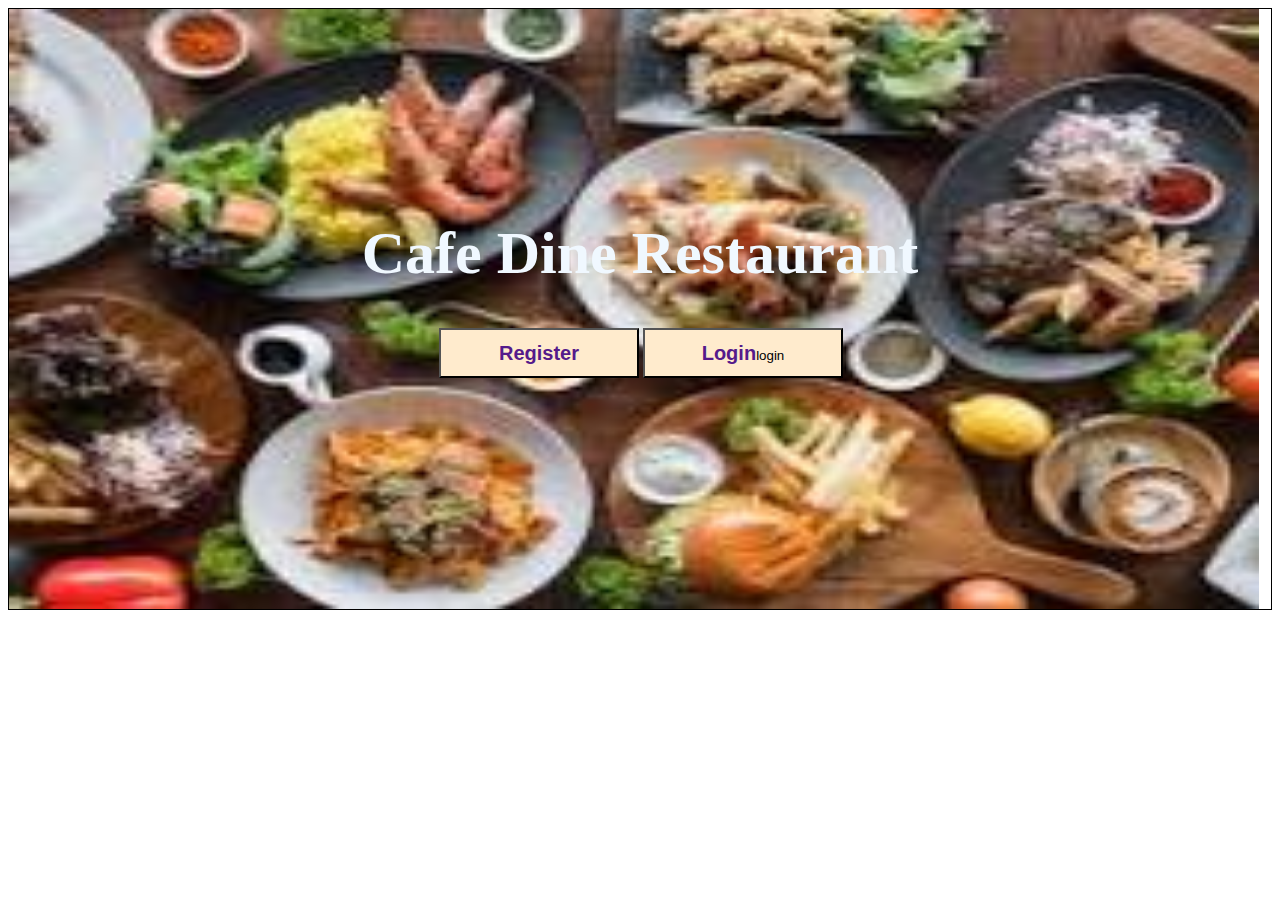
<file: index.html>
<!DOCTYPE html>
<html lang="en">
<head>
    <meta charset="UTF-8">
    <meta name="viewport" content="width=device-width, initial-scale=1.0">
    <title>Document</title>
    <link rel="stylesheet" href="style.css">
</head>
<body>
    <div class="obox">
        <h1 id="cafe">Cafe Dine Restaurant</h1>
        <button id="register"><a href="">Register</a></button>
        <button id="login"><a href="">Login</a>login</button>
    </div>
</body>
</html>
</file>
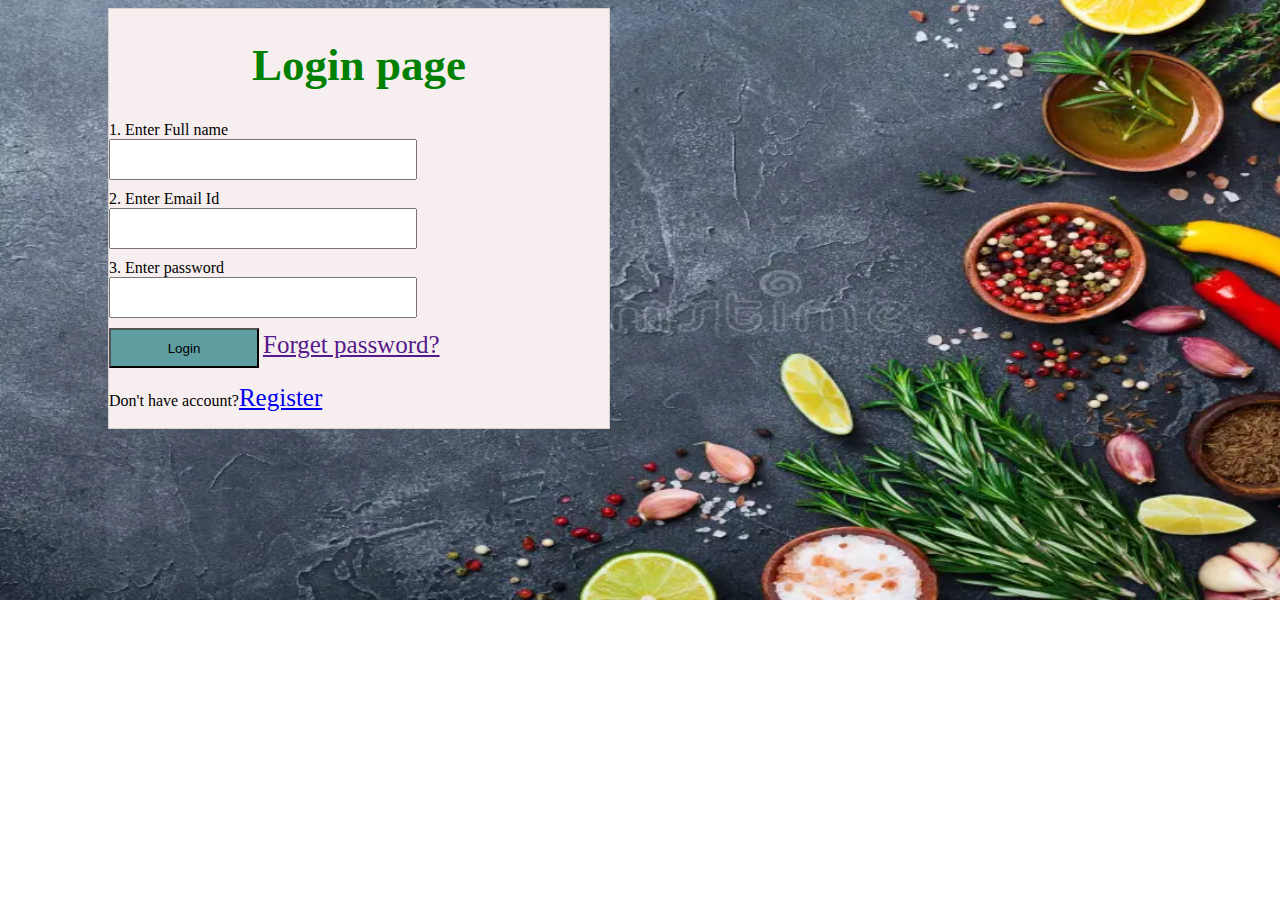
<file: login.html>
<!DOCTYPE html>
<html lang="en">
<head>
    <meta charset="UTF-8">
    <meta name="viewport" content="width=device-width, initial-scale=1.0">
    <title>login page</title>
    <link rel="stylesheet" href="register.css">
    <style>
        a{ 
            font-size: 25px;
        }
        body{
            background-image: url(bg3.webp);
        }
        
        
    </style>
</head>
<body>
    <form action="">
        <h1>Login page</h1>
        <label for="">1. Enter Full name</label><br>
        <input type="text"><br>
        <label for="">2. Enter Email Id</label><br>
        <input type="email"><br>
        <label for="">3. Enter password</label><br>
        <input type="password"><br>
        <button>Login</button>
        <a href=""> Forget password?</a>
        <p>Don't have account?<a href="register.html">Register</a></p>

    </form>
</body>
</html>
</file>
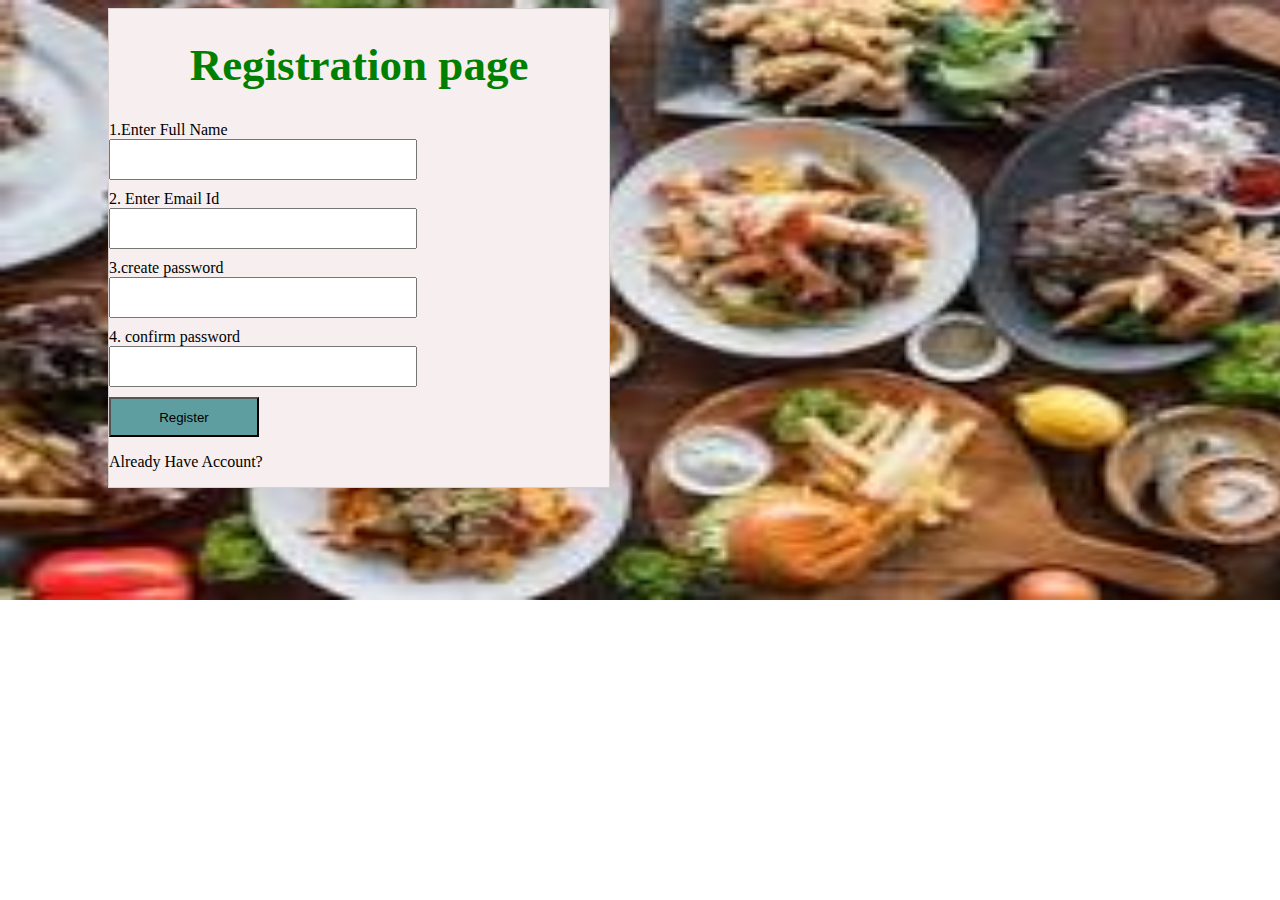
<file: register.html>
<!DOCTYPE html>
<html lang="en">
<head>
    <meta charset="UTF-8">
    <meta name="viewport" content="width=device-width, initial-scale=1.0">
    <title>Registration page</title>
    <link rel="stylesheet" href="register.css">
</head>
<body>
    <form action="">
        <h1>Registration page</h1>
        <label for="">1.Enter Full Name</label><br>
        <input type="text"><br>
        <label for="">2. Enter Email Id</label><br>
        <input type="email"><br>
        <label for="">3.create password</label><br>
        <input type="password"><br>
        <label for="">4. confirm password</label><br>
        <input type="password"><br>
        <button>Register</button>
        <p>Already Have Account?</p><a href="login.html"></a>
    </form>
</body>
</html>
</file>
<file: style.css>
.obox{
    border: solid 1px;
    height: 600px;
    background-image: url(food.jpg);
    background-repeat: no-repeat;
    background-size: 1250px 600px;
}
#cafe{
    color: aliceblue;
    font-size: 60px;
    text-align:center;
    padding-top: 170px;
}
#register,#login{
    width: 200px;
    height: 50px;
    background-color: blanchedalmond;
}
#register{
    margin-left:430px;
}
#register a,#login a{
    colour: white;
    font-size:20px;
    text-decoration: none;
    font-weight: bold;
}
#register:hover{
    background-color: blanchedalmond;
}
#login:hover{
    background-color: brown;
}
</file>
<file: register.css>
body{
    background-image: url(food.jpg);
    background-repeat: no-repeat;
    background-size: 1350px 600px;
}
form{
    border: solid 1px rgb(216, 207, 207);
    width: 500px;
    background-color: rgb(247, 239, 239);
    margin-left: 100px;
}
h1{
    text-align: center;
    color: green;
    font-size: 45px;
}
label1{
    font-size: 25px;
    color: red;
    font-weight:bold;
}
input{
    width: 300px;
    height: 35px;
    margin-bottom: 10px;
}
button{
    height: 40px;
    width: 150px;
    background-color: cadetblue;
    color: white
    font size : 21px;
    border size:20px;
}
p{
    color: bisque
    font-size:  20px;
}
</file>
